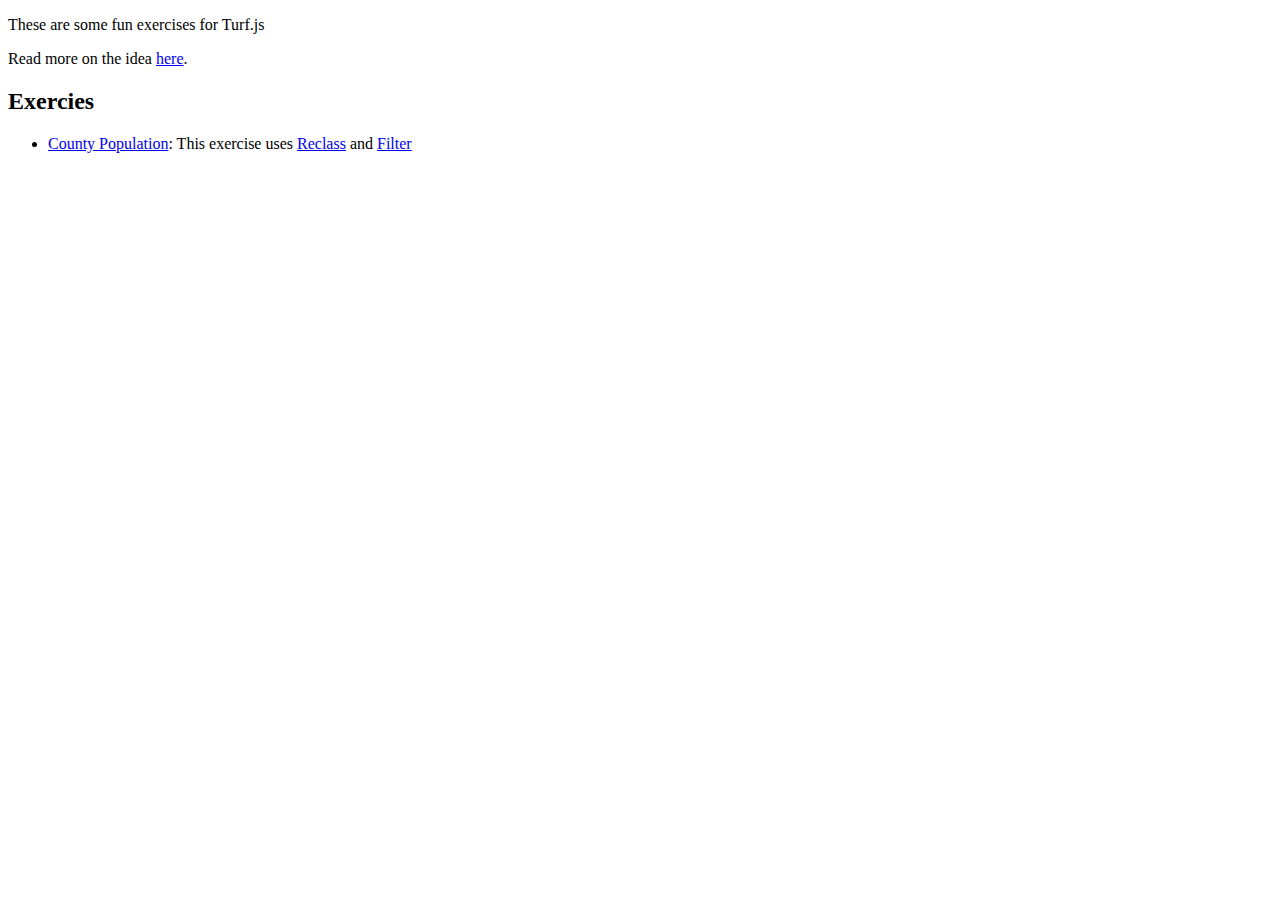
<file: index.html>
﻿<!DOCTYPE html>
<html xmlns="http://www.w3.org/1999/xhtml">
<head>
    <title>Fun with Turf.js</title>
</head>
<body>
    <p>These are some fun exercises for Turf.js</p>
    <p>Read more on the idea <a href="http://lyzidiamond.com/turf-exercise/">here</a>.</p>
    <h2>Exercies</h2>
    <ul>
        <li>
            <a href="CountyPopulation/">County Population</a>:
            This exercise uses <a href="http://turfjs.org/static/docs/module-turf_reclass.html">Reclass</a> and <a href="http://turfjs.org/static/docs/module-turf_filter.html">Filter</a>
        </li>
    </ul>
</body>
</html>
</file>
